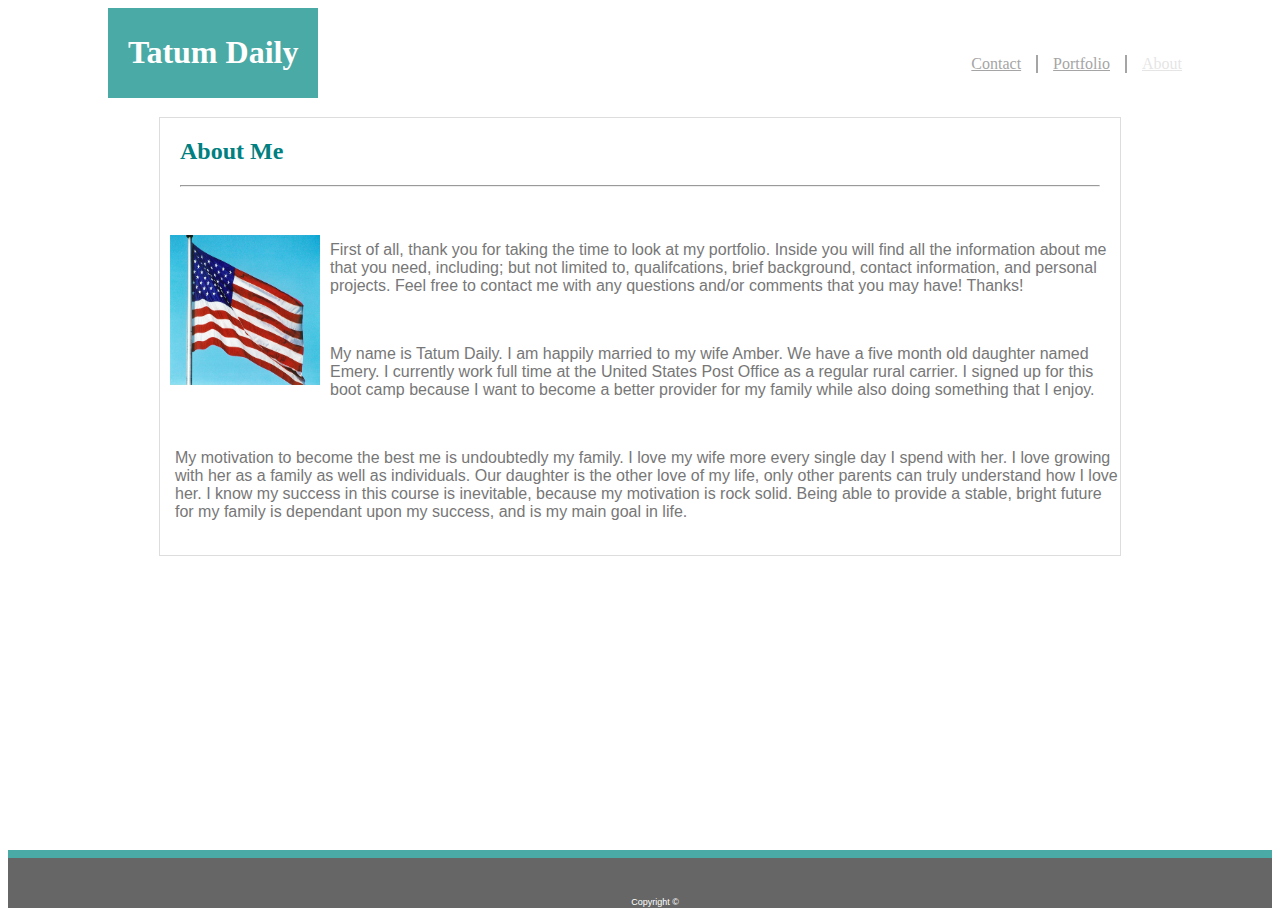
<file: index.html>
<!DOCTYPE html>
<html lang="en-us">

<head>

    <!-- CSS Link -->
    <link rel="stylesheet" type=text/css href="assets/css/style.css">

    <!-- Title -->
    <title>About Me</title>

</head>

<body>
    
    <!-- Header -->
    <header class="header" style="width: 100%; height: 89px;">
        
        <div class="headername">
            <h1>Tatum Daily</h1>
        </div>
            
            <div class="headerlinks">
                <nav>
                    <ul>
                        <li><a href="index.html" alt="About" style="opacity: 0.2; border-right-width: 0px;">About</a></li>
                        <li><a href="portfolio.html" alt="Portfolio">Portfolio</a></li>
                        <li><a href="contact.html" alt="Contact">Contact</a></li>
                    </ul>
                </nav>
            </div>
    
        </header>
    
    <div class="content">

    <!-- Body Header -->
        <strong><h2>About Me</h2></strong>
        <hr><br>

    <!-- Context -->
        
        <!-- Paragraph #1 -->
            <img src="assets/images/flag.jpg" alt="Flag" class="flag">
            <p>
                First of all, thank you for taking the time to look at my portfolio.
                Inside you will find all the information about me that you need, including;
                but not limited to, qualifcations, brief background, contact information,
                and personal projects. Feel free to contact me with any questions and/or
                comments that you may have! Thanks!
            </p>
            <br>

        <!-- Paragraph #2 -->
            <p>
                My name is Tatum Daily. I am happily married to my wife Amber. We have a five month old
                daughter named Emery. I currently work full time at the United States Post Office as a 
                regular rural carrier. I signed up for this boot camp because I want to become a better
                provider for my family while also doing something that I enjoy.
            </p>
            <br>

        <!-- Paragraph #3 -->
            <p>
                My motivation to become the best me is undoubtedly my family. I love my wife more every
                single day I spend with her. I love growing with her as a family as well as individuals.
                Our daughter is the other love of my life, only other parents can truly understand how I
                love her. I know my success in this course is inevitable, because my motivation is rock
                solid. Being able to provide a stable, bright future for my family is dependant upon my
                success, and is my main goal in life.
            </p>
            <br>

    </div>

    <!-- Footer -->
    <footer>
        <p>
            Copyright &copy;
        </p>
    </footer>

</body>

</html>
</file>
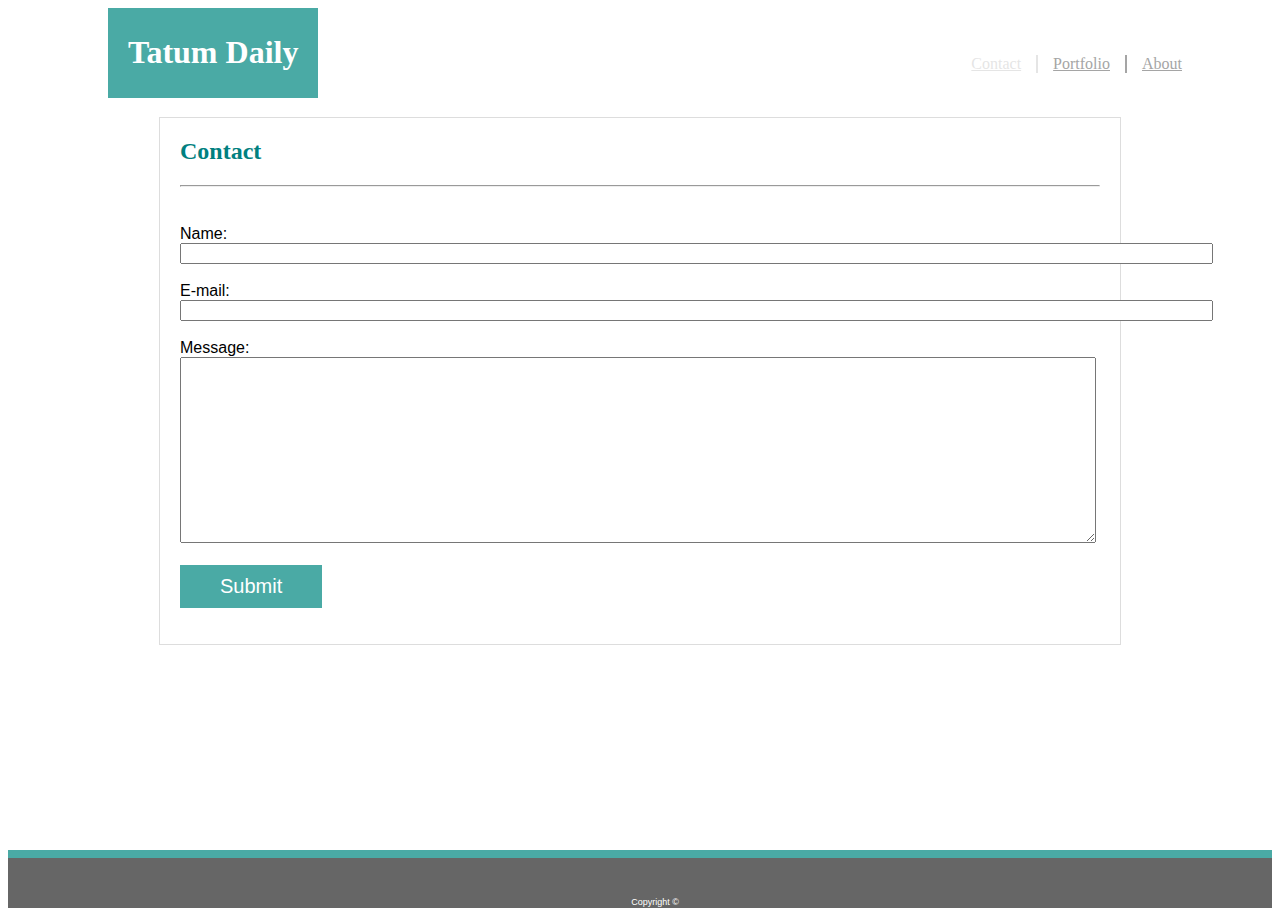
<file: contact.html>
<!DOCTYPE html>
<html lang="en-us">

<head>
   
    <!-- CSS Link -->
    <link rel="stylesheet" type=text/css href="assets/css/style.css">

    <!-- Title -->    
        <title>Contact</title>

</head>

<body>
    
    <!-- Header -->
    <header class="header" style="width: 100%; height: 89px;">
        
        <div class="headername">
            <h1>Tatum Daily</h1>
        </div>

        <div class="headerlinks">
            <nav>
                <ul>
                    <li><a href="index.html" alt="About" style="border-right-width: 0px;">About</a></li>
                    <li><a href="portfolio.html" alt="Portfolio">Portfolio</a></li>
                    <li><a href="contact.html" alt="Contact" style="opacity: 0.2;">Contact</a></li>
                </ul>
            </nav>
        </div>

    </header>

    <div class="content">

    <!-- Body Header -->
        <strong><h2>Contact</h2></strong>
        <hr><br>

    <!-- Contact Form -->
        <form>

            Name:
            <br>
            <input type="text" name="name" size="126">
            <br><br>

            E-mail:
            <br>
            <input type="email" name="email" size="126">
            <br><br>

            Message:
            <br>
            <textarea name="message" style="width: 910px; height: 180px;"></textarea>
            <br><br>

            <!-- Submit Button -->
            <input type ="submit" value="Submit" class="submitbutton">
            <br><br><br>
            

        </form>

        </div>

        <!-- Footer -->
        <footer>
            <p>
                Copyright &copy;
            </p>
        </footer>

</body>

</html>
</file>
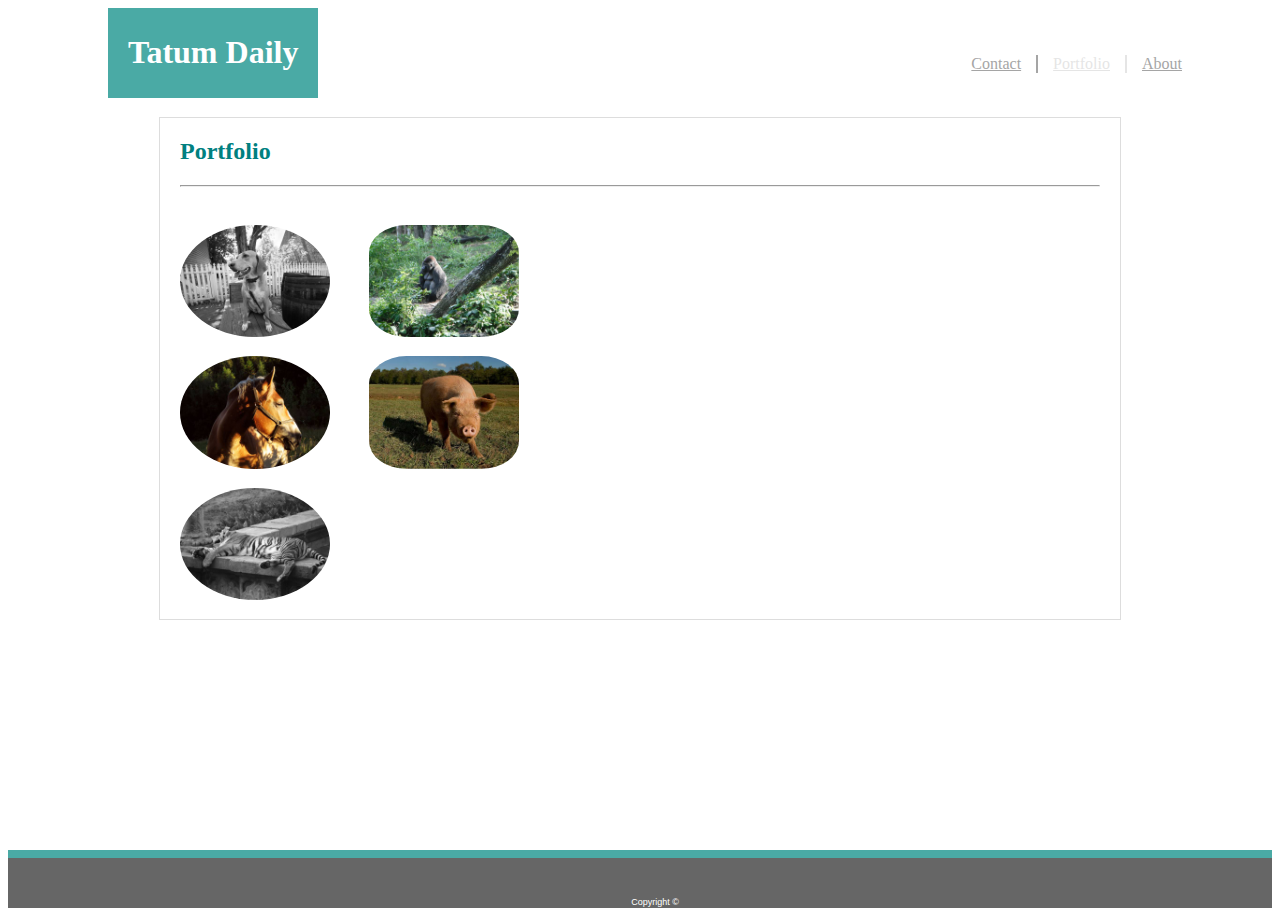
<file: portfolio.html>
<!DOCTYPE html>
<html lang="en-us">

<head>

    <!-- CSS Link -->
    <link rel="stylesheet" type=text/css href="assets/css/style.css">

    <!-- Title -->
    <title>Portfolio</title>

    

    

</head>

<body>

    <!-- Header -->
    <header class="header" style="width: 100%; height: 89px;">
        
        <div class="headername">
            <h1>Tatum Daily</h1>
        </div>
            
            <div class="headerlinks">
                <nav>
                    <ul>
                        <li><a href="index.html" alt="About" style="border-right-width: 0px;">About</a></li>
                        <li><a href="portfolio.html" alt="Portfolio" style="opacity: 0.2;">Portfolio</a></li>
                        <li><a href="contact.html" alt="Contact">Contact</a></li>
                    </ul>
                </nav>
            </div>
    
    </header>
    
    <div class="content">

    <!-- Body Header -->
    <strong><h2>Portfolio</h2></strong>
    <hr><br>

    <!-- Project Links -->
    
        <!-- Project #1 -->
        <div class="container">
            <img src="assets/images/dog.jpg" alt="Dog" class="pictures1">
                <div class="middle">
                    <div class="picturetext">Dog</div>
                </div>
        </div>
        <!-- Project #2 -->
        <div class="container">
            <img src="assets/images/gorilla.jpg" alt="Gorilla" class="pictures2">
                <div class="middle">
                    <div class="picturetext">Gorilla</div>
                </div>
        </div>
        <br>

        <!-- Project #3 -->
        <div class="container">
            <img src="assets/images/horse.jpg" alt="Horse" class="pictures1">
                <div class="middle">
                    <div class="picturetext">Horse</div>
                </div>
        </div>

        <!-- Project #4 -->
        <div class="container">
            <img src="assets/images/pig.jpg" alt="Pig" class="pictures2">
                <div class="middle">
                    <div class="picturetext">Pig</div>
                </div>
        </div>
        <br>

        <!-- Project #5 -->
        <div class="container">
            <img src="assets/images/tiger.jpg" alt="Tiger" class="pictures1">
                <div class="middle">
                    <div class="picturetext">Tiger</div>
                </div>
        </div>

    </div>

        <!-- Footer -->
        <footer>
            <p>
                Copyright &copy;
            </p>
        </footer>

        

</body>

</html>
</file>
<file: assets/css/style.css>
html {

    height: 100%;

}

body {
    
    background-image: url("C:/Users/tgd90/Desktop/Basic-Portfolio/assets/images/brickwall/brickwall_@2X.png");
    font-family: 'Arial', 'Helvetica Neue', Helvetica, sans-serif;
    font-weight: 500;
    display: flex;
    flex-direction: column;
    min-height: 100%;

}

footer {

    background-color: #666666;
    width: 100%;
    height: 50px;
    color: white;
    border-top: 8px solid #4aaaa5;
    margin-top: auto;
    position: relative;

}

footer p {

    position: absolute;
    top: 60%;
    width: 100%;
    text-align: center;
    font-size: xx-small;
    color: #ffffff;
    font-weight: 500;

}

.header {

    background: #ffffff;
    font-family: 'Georgia', Times, "Times New Roman", serif;
    

}

header::after {

    content: '';
    display: table;
    clear: both;

}

.content {

    width: 960px;
    background: #ffffff;
    border: 1px solid #dddddd;
    height: auto;
    margin: 20px auto;
    font-family: 'Arial', 'Helvetica Neue', Helvetica, sans-serif;

}

.pictures1 {

    width: 150px;
    height: 150px;
    margin: 0px 15px 15px 20px;
    border-radius: 50%;
    opacity: 1;
    height: auto;
    transition: .5s ease;
    backface-visibility: hidden;
    
}

.pictures2 {

    width: 150px;
    height: 150px;
    margin: 0px 0px 15px 20px;
    border-radius: 25%;
    opacity: 1; 
    height: auto;
    transition: .5s ease;
    backface-visibility: hidden;
    
}

.flag:hover {

    width: 300px;
    height: 300px;
    cursor: none;

}

.container {

    position: relative;
    width: max-content;
    display: inline-block;

}

.container:hover .pictures1 {

    opacity: 0.3;
    cursor: none;
}

.container:hover .pictures2 {

    opacity: 0.3;
    cursor: none;
}

.container:hover .middle {

    opacity: 1;
    cursor: none;
}

.picturetext {

    background-color: teal;
    color: white;
    font-size: 14px;
    padding: 15px 15px 15px 15px;
    text-align: center;
    border-radius: 50%;

}

.middle {

    transition: .5s ease-in;
    opacity: 0;
    position: absolute;
    top: 50%;
    left: 50%;
    transform: translate(-50%, -50%);
    -ms-transform: translate(-50%, -50%);

}

h2 {

    margin-left: 20px;
    color: teal;
    font-family: 'Georgia', Times, "Times New Roman", serif;

}

.headerlinks {

    font-family: 'Georgia', Times, Times New Roman, serif;
    float: right;
    padding-top: 4%;

}

.headername {

    background: #4aaaa5;  
    color: #ffffff;
    border: 5px solid #4aaaa5;
    text-align: center;
    margin-right: 100px;
    margin-left: 100px;
    float: left;
    padding: 0px 15px 0px 15px;
}

.headername:hover {

    background: #666666;
    color: orange;
    border-color: orange;
    font-family: monospace;

}

nav ul {

    list-style: none;
    margin-right: 75px;
    margin-bottom: -20px;
    font-weight: 500;
}

nav li {

    float: right;
    
    

}

nav ul li a {

    color: gray;
    border-style: solid;
    border-width: 0px 2px 0px 0px;
    border-color: gray;
    align-content: center;
    opacity: 0.7;
    display: block;
    background: white;
    float: right;
    padding-right: 15px;
    padding-left: 15px;
    cursor: pointer;
    

}

a:hover {

    cursor: pointer;
    color: teal;
    font-weight: 600;
    font-size: 25px;

}

form {

    margin-left: 20px;
    
    
}

hr {

    margin: 20px;

}

.submitbutton {

    background-color: #4aaaa5;
    color: white;
    border: none;
    padding: 10px 40px 10px 40px;
    text-align: center;
    text-decoration: none;
    display: inline-block;
    font-size: 20px;
    cursor: crosshair;

}

.ptitle {

    z-index: 2;

}

.flag {

    float: left;
    width: 150px;
    height: 150px;
    margin: 10px 10px 0px 10px;

}

p {

    color: #777777;
    margin-left: 15px;
    font-family: 'Arial', 'Helvetica Neue', Helvetica, sans-serif;

}

p:hover {

    background-color: black;
    font-weight: 600;
    cursor: none;

}
</file>
